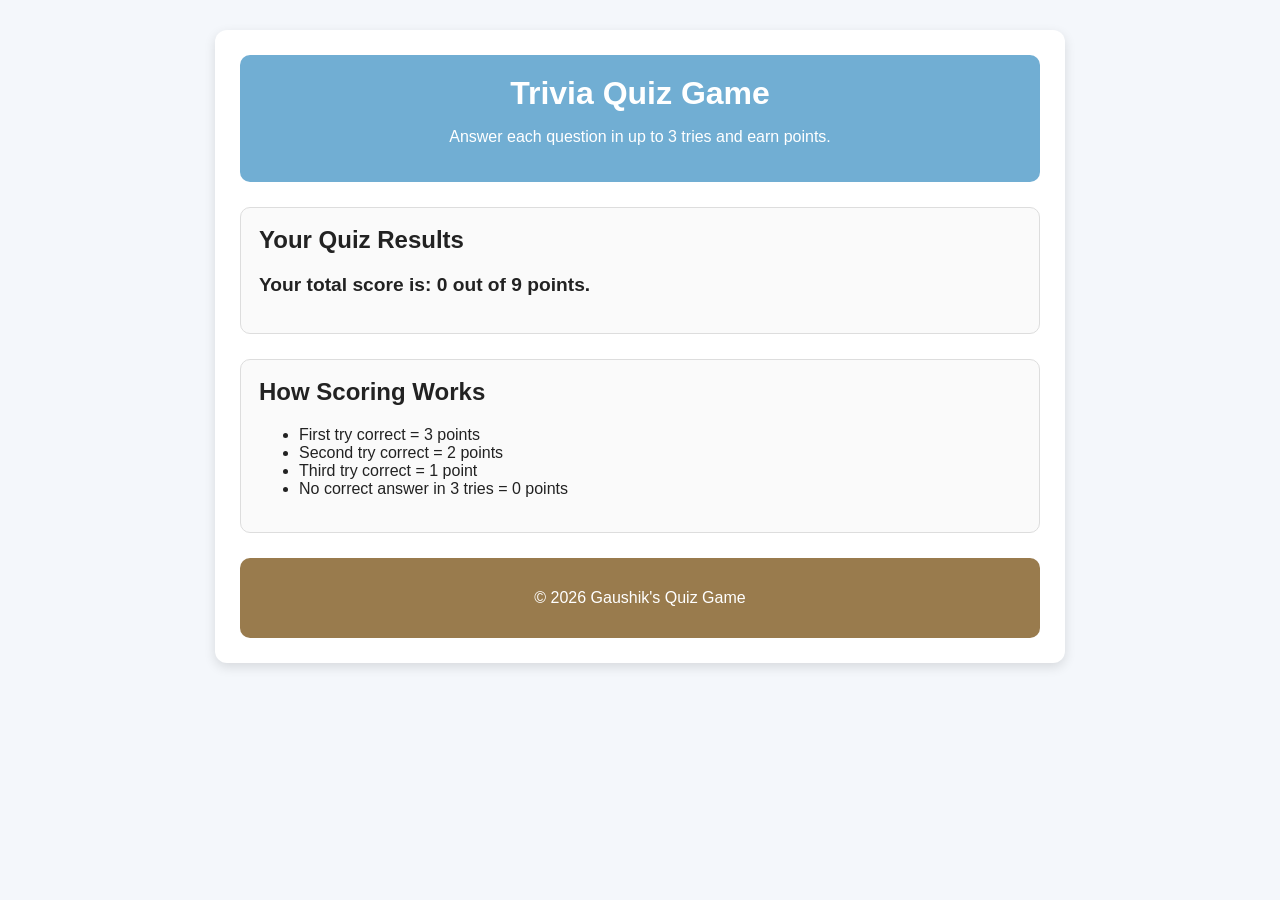
<file: quiz.html>
<!DOCTYPE html>
<html lang="en">
<head>
  <meta charset="UTF-8" />
  <meta name="viewport" content="width=device-width, initial-scale=1.0" />
  <title>Trivia Quiz Game</title>
  <link rel="stylesheet" href="styles.css" />
</head>
<body>
  <div class="container">
    <header>
      <h1>Trivia Quiz Game</h1>
      <p>Answer each question in up to 3 tries and earn points.</p>
    </header>

    <main>
      <section class="results">
        <h2>Your Quiz Results</h2>
        <p id="score-output"></p>
      </section>

      <section class="instructions">
        <h2>How Scoring Works</h2>
        <ul>
          <li>First try correct = 3 points</li>
          <li>Second try correct = 2 points</li>
          <li>Third try correct = 1 point</li>
          <li>No correct answer in 3 tries = 0 points</li>
        </ul>
      </section>
    </main>

    <footer>
      <p>&copy; 2026 Gaushik's Quiz Game</p>
    </footer>
  </div>

  <script src="quiz.js"></script>
</body>
</html>
</file>
<file: styles.css>
body {
    margin: 0;
    padding: 0;
    font-family: Arial, Helvetica, sans-serif;
    background: #f4f7fb;
    color: #222;
  }
  
  .container {
    max-width: 800px;
    margin: 30px auto;
    background: white;
    padding: 25px;
    border-radius: 12px;
    box-shadow: 0 4px 12px rgba(0, 0, 0, 0.12);
  }
  
  header {
    text-align: center;
    background: #71aed3;
    color: white;
    padding: 20px;
    border-radius: 10px;
  }
  
  header h1 {
    margin: 0 0 10px;
  }
  
  main {
    margin-top: 25px;
  }
  
  .results,
  .instructions {
    margin-bottom: 25px;
    padding: 18px;
    border: 1px solid #ddd;
    border-radius: 10px;
    background: #fafafa;
  }
  
  .results h2,
  .instructions h2 {
    margin-top: 0;
  }
  
  #score-output {
    font-size: 1.2rem;
    font-weight: bold;
  }
  
  footer {
    text-align: center;
    background: #997b4d;
    color: white;
    padding: 15px;
    border-radius: 10px;
    font-size: 1rem;
  }
  
  @media (max-width: 600px) {
    .container {
      margin: 15px;
      padding: 15px;
    }
  
    header,
    footer,
    .results,
    .instructions {
      padding: 15px;
    }
  
    #score-output {
      font-size: 1rem;
    }
  }
</file>
